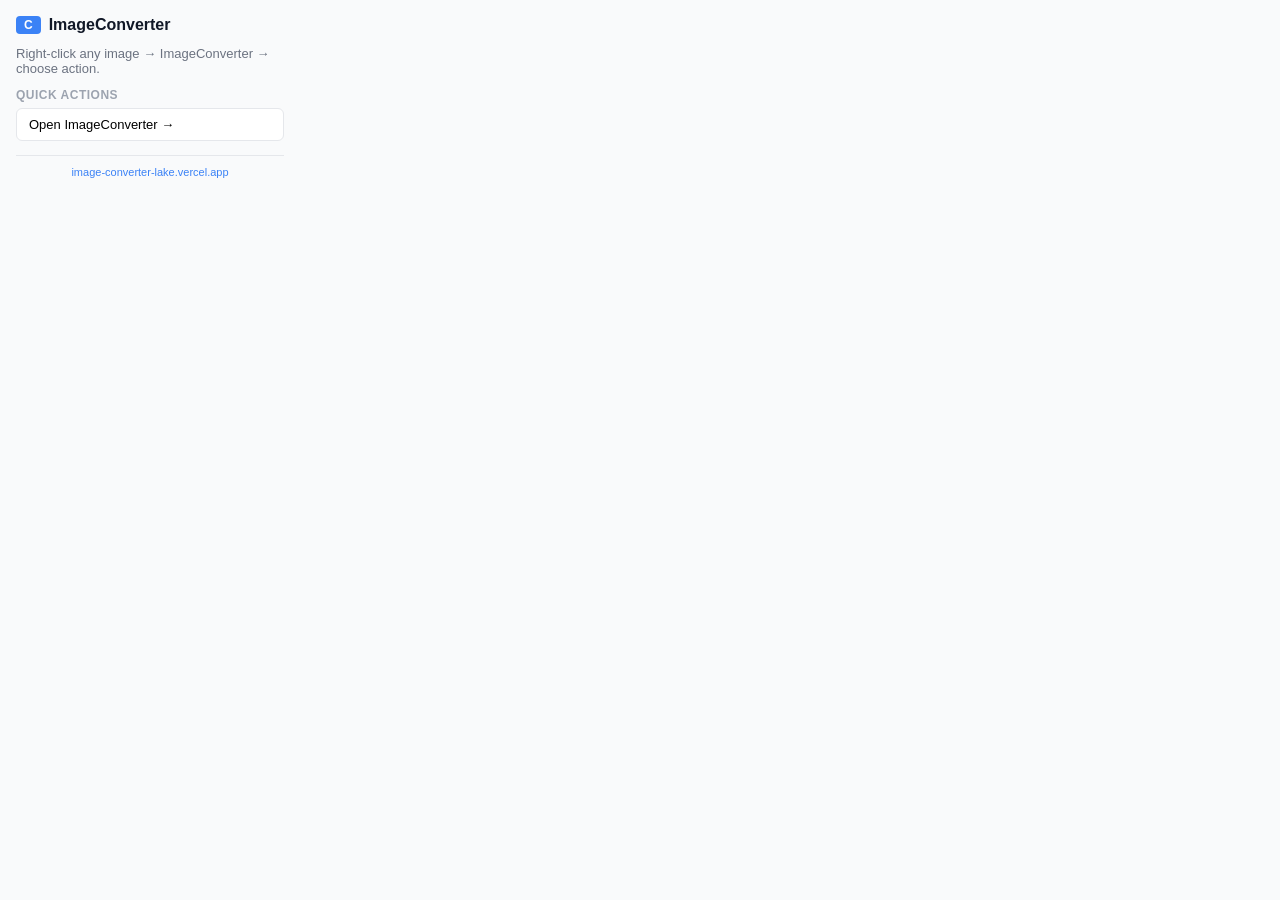
<file: extension/popup.html>
<!DOCTYPE html>
<html>
<head>
  <meta charset="utf-8">
  <style>
    * { margin: 0; padding: 0; box-sizing: border-box; }
    body {
      font-family: -apple-system, BlinkMacSystemFont, 'Segoe UI', sans-serif;
      width: 300px;
      padding: 16px;
      background: #f9fafb;
      color: #111827;
    }
    h2 {
      font-size: 16px;
      font-weight: 700;
      margin-bottom: 12px;
      display: flex;
      align-items: center;
      gap: 8px;
    }
    h2 span { background: #3b82f6; color: white; padding: 2px 8px; border-radius: 4px; font-size: 12px; }
    p { font-size: 13px; color: #6b7280; margin-bottom: 12px; }
    .section { margin-bottom: 14px; }
    .section h3 { font-size: 12px; font-weight: 600; color: #9ca3af; text-transform: uppercase; letter-spacing: 0.5px; margin-bottom: 6px; }
    .btn {
      display: block;
      width: 100%;
      padding: 8px 12px;
      margin-bottom: 4px;
      border: 1px solid #e5e7eb;
      border-radius: 6px;
      background: white;
      font-size: 13px;
      cursor: pointer;
      text-align: left;
      transition: all 0.15s;
    }
    .btn:hover { border-color: #3b82f6; background: #eff6ff; }
    .btn:last-child { margin-bottom: 0; }
    .footer { font-size: 11px; color: #9ca3af; text-align: center; margin-top: 12px; padding-top: 10px; border-top: 1px solid #e5e7eb; }
    .footer a { color: #3b82f6; text-decoration: none; }
  </style>
</head>
<body>
  <h2><span>C</span> ImageConverter</h2>
  <p>Right-click any image → ImageConverter → choose action.</p>

  <div class="section">
    <h3>Quick Actions</h3>
    <button class="btn" id="openSite">Open ImageConverter →</button>
  </div>

  <div class="footer">
    <a href="https://image-converter-lake.vercel.app" target="_blank">image-converter-lake.vercel.app</a>
  </div>

  <script>
    document.getElementById('openSite').addEventListener('click', () => {
      chrome.tabs.create({ url: 'https://image-converter-lake.vercel.app/' });
    });
  </script>
</body>
</html>
</file>
